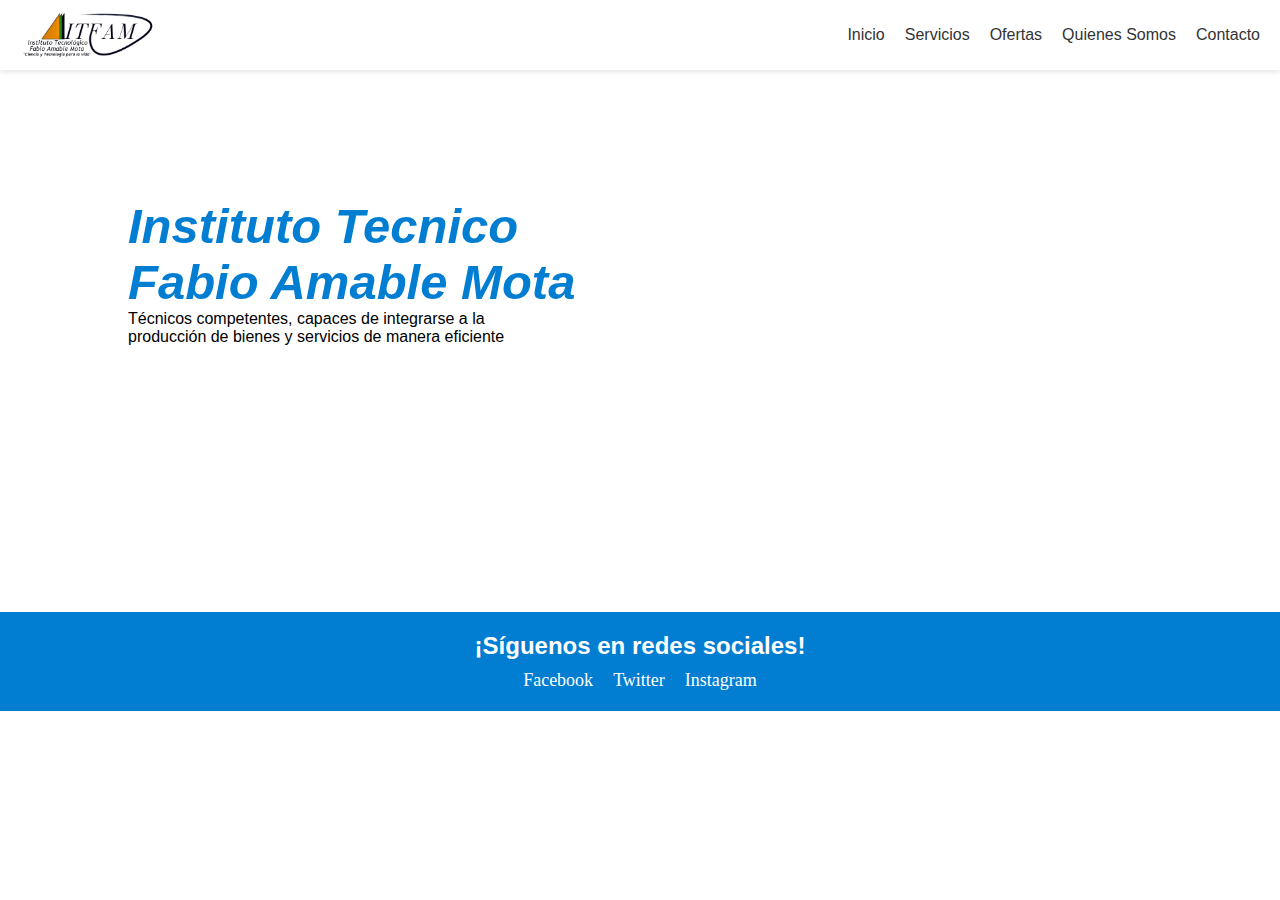
<file: index.html>
<!DOCTYPE html>
<html lang="en">
<head>
    <meta charset="UTF-8">
    <meta http-equiv="X-UA-Compatible" content="IE=edge">
    <meta name="viewport" content="width=device-width, initial-scale=1.0">
    <title>ITFAM - Inicio</title>
    <link rel="stylesheet" href="CSS/index.css">
</head>
<body>
    <nav class="navbar">
        <div class="navbar-logo">
          <img src="IMG/logo.png">
        </div>
        <ul class="navbar-menu">
            <li class="navbar-item"><a href="index.html">Inicio</a></li>
            <li class="navbar-item"><a href="servicios.html">Servicios</a></li>
            <li class="navbar-item"><a href="ofertas.html">Ofertas</a></li>
            <li class="navbar-item"><a href="nosotros.html">Quienes Somos</a></li>            
            <li class="navbar-item"><a href="contactos.html">Contacto</a></li>
        </ul>
      </nav>
      <main>
        <h1>
            Instituto Tecnico Fabio Amable Mota
        </h1>
        <p>
          Técnicos competentes, capaces de integrarse a la producción de bienes y servicios de manera eficiente
        </p>
      </main>
      <footer class="footer">
        <div class="footer-content">
          <h4 class="footer-title">¡Síguenos en redes sociales!</h4>
          <ul class="footer-social">
            <li><a href="#" class="social-link">Facebook</a></li>
            <li><a href="#" class="social-link">Twitter</a></li>
            <li><a href="#" class="social-link">Instagram</a></li>
          </ul>
        </div>
      </footer>
</body>
</html>


<script>
    var splide = new Splide( '.splide' );
    splide.mount();
</script>
</file>
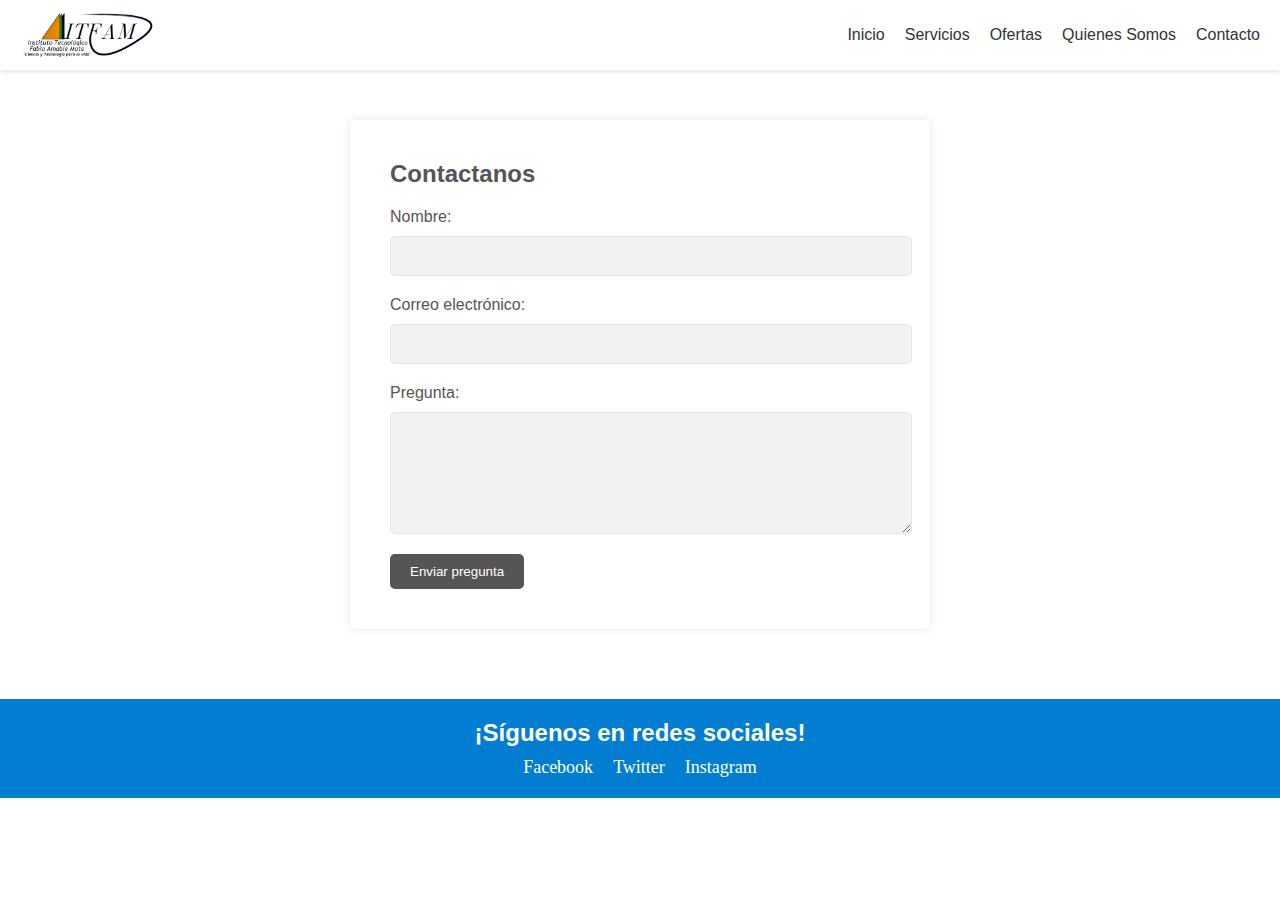
<file: contactos.html>
<!DOCTYPE html>
<html lang="en">
<head>
    <meta charset="UTF-8">
    <meta http-equiv="X-UA-Compatible" content="IE=edge">
    <meta name="viewport" content="width=device-width, initial-scale=1.0">
    <title>ITFAM - Contactanos</title>
    <link rel="stylesheet" href="CSS/preguntas.css">
</head>
<body>
    <nav class="navbar">
        <div class="navbar-logo">
          <img src="IMG/logo.png">
        </div>
        <ul class="navbar-menu">
          <li class="navbar-item"><a href="index.html">Inicio</a></li>
          <li class="navbar-item"><a href="servicios.html">Servicios</a></li>
          <li class="navbar-item"><a href="ofertas.html">Ofertas</a></li>
          <li class="navbar-item"><a href="nosotros.html">Quienes Somos</a></li>
          <li class="navbar-item"><a href="contactos.html">Contacto</a></li>
        </ul>
      </nav>
      <main>
        <form>
            <h2>Contactanos</h2>
            <label for="nombre">Nombre:</label>
            <input type="text" id="nombre" name="nombre" required>
            <label for="email">Correo electrónico:</label>
            <input type="email" id="email" name="email" required>
            <label for="pregunta">Pregunta:</label>
            <textarea id="pregunta" name="pregunta" rows="5" required></textarea>
            <input type="submit" value="Enviar pregunta">
        </form>
      </main>
      <footer class="footer">
        <div class="footer-content">
          <h4 class="footer-title">¡Síguenos en redes sociales!</h4>
          <ul class="footer-social">
            <li><a href="#" class="social-link">Facebook</a></li>
            <li><a href="#" class="social-link">Twitter</a></li>
            <li><a href="#" class="social-link">Instagram</a></li>
          </ul>
        </div>
      </footer>
</body>
</html>


<script>
    var splide = new Splide( '.splide' );
    splide.mount();
</script>
</file>
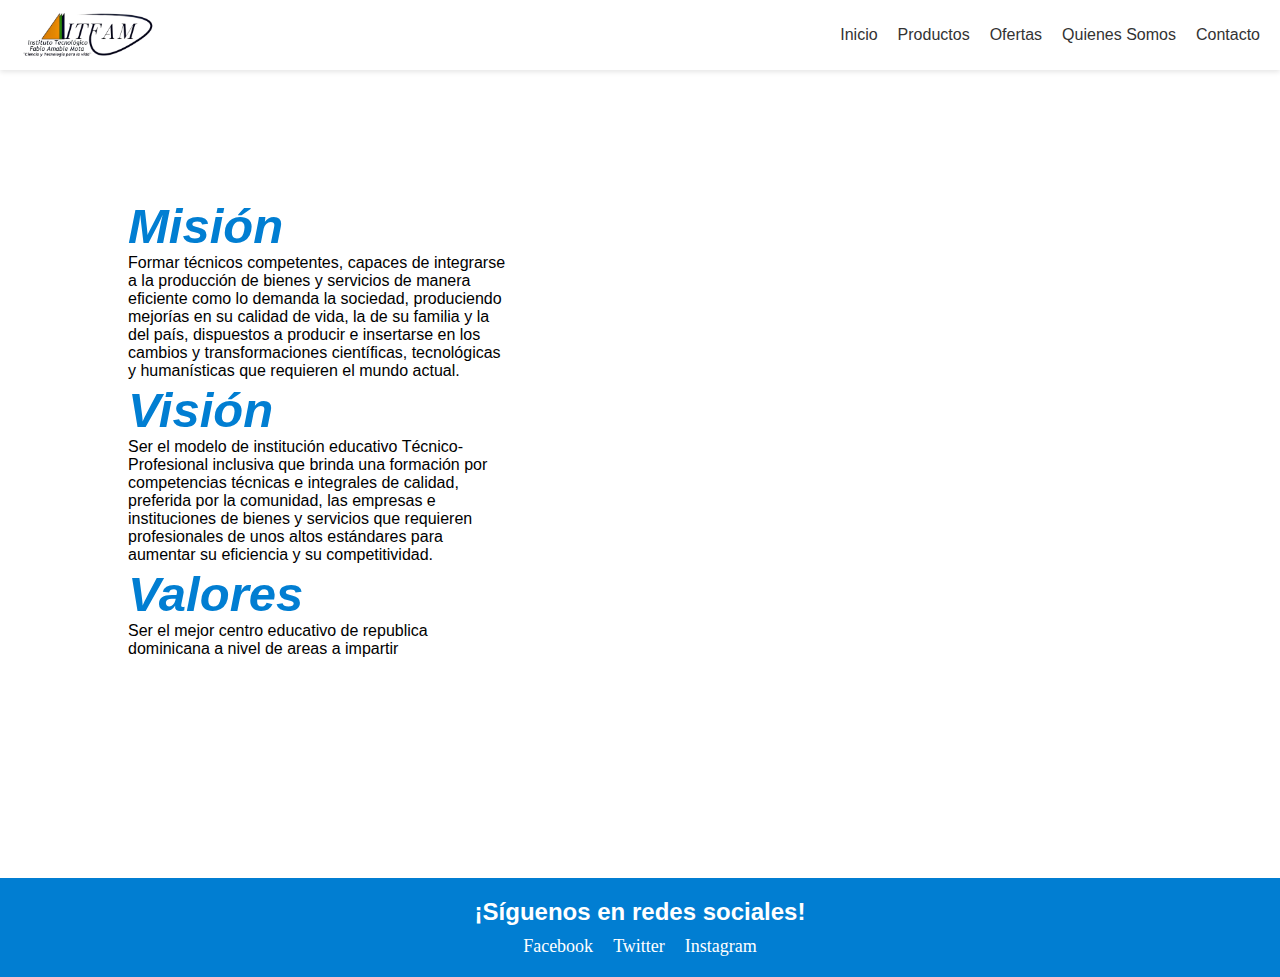
<file: nosotros.html>
<!DOCTYPE html>
<html lang="en">
<head>
    <meta charset="UTF-8">
    <meta http-equiv="X-UA-Compatible" content="IE=edge">
    <meta name="viewport" content="width=device-width, initial-scale=1.0">
    <title>ITFAM - Inicio</title>
    <link rel="stylesheet" href="CSS/nosotros.css">
</head>
<body>
    <nav class="navbar">
        <div class="navbar-logo">
          <img src="IMG/logo.png">
        </div>
        <ul class="navbar-menu">
          <li class="navbar-item"><a href="index.html">Inicio</a></li>
          <li class="navbar-item"><a href="productos.html">Productos</a></li>
          <li class="navbar-item"><a href="ofertas.html">Ofertas</a></li>
          <li class="navbar-item"><a href="nosotros.html">Quienes Somos</a></li>
          <li class="navbar-item"><a href="contactos.html">Contacto</a></li>
        </ul>
      </nav>
      <main>
        <div class="columna-1">
            <h1>
              Misión
            </h1>
            <p>
              Formar técnicos competentes, capaces de integrarse a la producción de bienes y servicios de manera eficiente como lo demanda la sociedad, produciendo mejorías en su calidad de vida, la de su familia y la del país, dispuestos a producir e insertarse en los cambios y transformaciones científicas, tecnológicas y humanísticas que requieren el mundo actual.
            </p>
        </div>
        <div class="columna-2">
            <h1>
              Visión
            </h1>
            <p>
              Ser el modelo de institución educativo Técnico-Profesional inclusiva que brinda una formación por competencias técnicas e integrales de calidad, preferida por la comunidad, las empresas e instituciones de bienes y servicios que requieren profesionales de unos altos estándares para aumentar su eficiencia y su competitividad.
            </p>
        </div>
        <div class="columna-3">
            <h1>
              Valores
            </h1>
            <p>
                Ser el mejor centro educativo de republica dominicana a nivel de areas a impartir
            </p>
        </div>
      </main>
      <footer class="footer">
        <div class="footer-content">
          <h4 class="footer-title">¡Síguenos en redes sociales!</h4>
          <ul class="footer-social">
            <li><a href="#" class="social-link">Facebook</a></li>
            <li><a href="#" class="social-link">Twitter</a></li>
            <li><a href="#" class="social-link">Instagram</a></li>
          </ul>
        </div>
      </footer>
</body>
</html>


<script>
    var splide = new Splide( '.splide' );
    splide.mount();
</script>
</file>
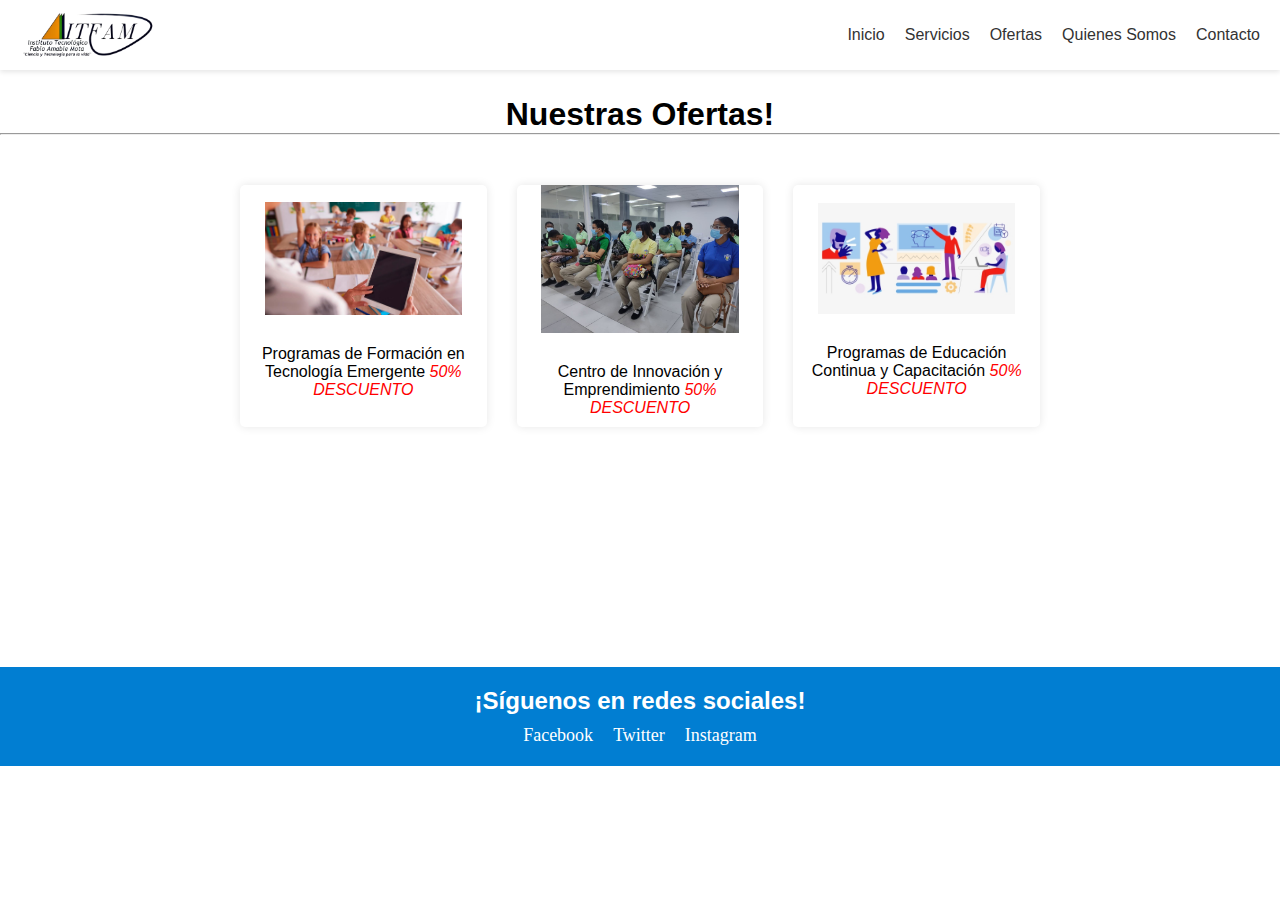
<file: ofertas.html>
<!DOCTYPE html>
<html lang="en">
<head>
    <meta charset="UTF-8">
    <meta http-equiv="X-UA-Compatible" content="IE=edge">
    <meta name="viewport" content="width=device-width, initial-scale=1.0">
    <title>ITFAM - Inicio</title>
    <link rel="stylesheet" href="CSS/servicios.css">
</head>
<body>
    <nav class="navbar">
        <div class="navbar-logo">
          <img src="IMG/logo.png">
        </div>
        <ul class="navbar-menu">
          <li class="navbar-item"><a href="index.html">Inicio</a></li>
          <li class="navbar-item"><a href="servicios.html">Servicios</a></li>
          <li class="navbar-item"><a href="ofertas.html">Ofertas</a></li>
          <li class="navbar-item"><a href="nosotros.html">Quienes Somos</a></li>
          <li class="navbar-item"><a href="contactos.html">Contacto</a></li>
        </ul>
      </nav>
      <main>
        <h1>Nuestras Ofertas!</h1>
        <hr>
        <div class="container">
            <div class="column">
                <img src="IMG/Programas de Formación en Tecnología Emergente.jpeg" alt="Imagen 1">
                <p>Programas de Formación en Tecnología Emergente <discount>50% DESCUENTO</discount></p>
            </div>
            <div class="column">
                <img src="IMG/Centro de Innovación y Emprendimiento.jpeg" alt="Imagen 2">
                <p>Centro de Innovación y Emprendimiento <discount>50% DESCUENTO</discount></p>
            </div>
            <div class="column">
                <img src="IMG/Programas de Educación Continua y Capacitación.jpg" alt="Imagen 3">
                <p>Programas de Educación Continua y Capacitación <discount>50% DESCUENTO</discount></p>
            </div>
        </div>
      </main>
      <footer class="footer">
        <div class="footer-content">
          <h4 class="footer-title">¡Síguenos en redes sociales!</h4>
          <ul class="footer-social">
            <li><a href="#" class="social-link">Facebook</a></li>
            <li><a href="#" class="social-link">Twitter</a></li>
            <li><a href="#" class="social-link">Instagram</a></li>
          </ul>
        </div>
      </footer>
</body>
</html>


<script>
    var splide = new Splide( '.splide' );
    splide.mount();
</script>
</file>
<file: CSS/index.css>
*
{
    margin: 0;
    padding: 0;
}

.navbar {
    background-color: #fff;
    height: 70px;
    display: flex;
    justify-content: space-between;
    align-items: center;
    padding: 0 20px;
    box-shadow: 0 2px 5px rgba(0, 0, 0, 0.1);
  }
  
  .navbar-logo img {
    height: 50px;
  }
  
  .navbar-menu {
    list-style: none;
    display: flex;
    align-items: center;
  }
  
  .navbar-item {
    margin-right: 20px;
  }
  
  .navbar-item:last-child {
    margin-right: 0;
  }
  
  .navbar-item a {
    text-decoration: none;
    color: #333;
    font-size: 16px;
    transition: color 0.3s ease;
    font-family: 'Gill Sans', 'Gill Sans MT', Calibri, 'Trebuchet MS', sans-serif;
  }
  
  .navbar-item a:hover {
    color: yellow;
  }

main h1
{
    width: 40%;
    padding: 10% 10% 0 10%;
    color: #017ed2;
    font-style: italic;
    font-family: sans-serif;
    font-size: 49px;
}

main p
{
    position: absolute;
    width: 30%;
    left: 10%;
    font-size: 16px;
    font-family: 'Lucida Sans', 'Lucida Sans Regular', 'Lucida Grande', 'Lucida Sans Unicode', Geneva, Verdana, sans-serif;
}

.footer {
    background-color: #017ed2;
    padding: 20px;
    text-align: center;
    color: #fff;
    margin-top: 23.57%;
  }
  
  .footer-content {
    display: flex;
    flex-direction: column;
    align-items: center;
  }
  
  .footer-title {
    font-size: 24px;
    margin-bottom: 10px;
    font-family: Verdana, Geneva, Tahoma, sans-serif;
  }
  
  .footer-social {
    list-style: none;
    padding: 0;
    display: flex;
    justify-content: center;
  }
  
  .social-link {
    text-decoration: none;
    color: #fff;
    font-size: 18px;
    margin: 0 10px;
    position: relative;
    transition: color 0.3s;
  }
  
  .social-link:hover {
    color: #ffcc00;
  }
  
  .social-link::after {
    content: "";
    position: absolute;
    bottom: -5px;
    left: 0;
    width: 100%;
    height: 2px;
    background-color: #ffcc00;
    transform: scaleX(0);
    transition: transform 0.3s;
  }
  
  .social-link:hover::after {
    transform: scaleX(1);
  }
</file>
<file: CSS/preguntas.css>
*
{
    margin: 0;
    padding: 0;
}

.navbar {
    background-color: #fff;
    height: 70px;
    display: flex;
    justify-content: space-between;
    align-items: center;
    padding: 0 20px;
    box-shadow: 0 2px 5px rgba(0, 0, 0, 0.1);
  }
  
  .navbar-logo img {
    height: 50px;
  }
  
  .navbar-menu {
    list-style: none;
    display: flex;
    align-items: center;
  }
  
  .navbar-item {
    margin-right: 20px;
  }
  
  .navbar-item:last-child {
    margin-right: 0;
  }
  
  .navbar-item a {
    text-decoration: none;
    color: #333;
    font-size: 16px;
    transition: color 0.3s ease;
    font-family: 'Gill Sans', 'Gill Sans MT', Calibri, 'Trebuchet MS', sans-serif;
  }
  
  .navbar-item a:hover {
    color: yellow;
  }

.footer {
    background-color: #017ed2;
    padding: 20px;
    text-align: center;
    color: #fff;
    margin-top: 70px;
  }
  
  .footer-content {
    display: flex;
    flex-direction: column;
    align-items: center;
  }
  
  .footer-title {
    font-size: 24px;
    margin-bottom: 10px;
    font-family: Verdana, Geneva, Tahoma, sans-serif;
  }
  
  .footer-social {
    list-style: none;
    padding: 0;
    display: flex;
    justify-content: center;
  }
  
  .social-link {
    text-decoration: none;
    color: #fff;
    font-size: 18px;
    margin: 0 10px;
    position: relative;
    transition: color 0.3s;
  }
  
  .social-link:hover {
    color: #ffcc00;
  }
  
  .social-link::after {
    content: "";
    position: absolute;
    bottom: -5px;
    left: 0;
    width: 100%;
    height: 2px;
    background-color: #ffcc00;
    transform: scaleX(0);
    transition: transform 0.3s;
  }
  
  .social-link:hover::after {
    transform: scaleX(1);
  }
  

form {
    max-width: 500px;
    margin: 50px auto;
    background-color: #fff;
    padding: 40px;
    box-shadow: 0px 0px 10px rgba(0, 0, 0, 0.1);
    border-radius: 5px;
    font-family: 'Lucida Sans', 'Lucida Sans Regular', 'Lucida Grande', 'Lucida Sans Unicode', Geneva, Verdana, sans-serif;
}

form h2 {
    font-size: 24px;
    margin-bottom: 20px;
    color: #555;
}

form label {
    display: block;
    font-size: 16px;
    margin-bottom: 10px;
    color: #555;
}

input[type="text"],
input[type="email"],
textarea {
    display: block;
    width: 100%;
    padding: 10px;
    margin-bottom: 20px;
    border-radius: 5px;
    border: 1px solid #e6e6e6;
    background-color: #f2f2f2;
    color: #555;
    font-size: 16px;
}

form textarea {
    resize: vertical;
    min-height: 100px;
}

input[type="submit"] {
    display: inline-block;
    padding: 10px 20px;
    background-color: #555;
    color: #fff;
    border-radius: 5px;
    border: none;
    cursor: pointer;
    transition: all 0.3s ease;
}

input[type="submit"]:hover {
    background-color: #fff;
    color: #555;
    text-decoration: none;
    border-color: #555;
    transition: all 0.3s ease;
}
</file>
<file: CSS/nosotros.css>
*
{
    margin: 0;
    padding: 0;
}

.navbar {
    background-color: #fff;
    height: 70px;
    display: flex;
    justify-content: space-between;
    align-items: center;
    padding: 0 20px;
    box-shadow: 0 2px 5px rgba(0, 0, 0, 0.1);
  }
  
  .navbar-logo img {
    height: 50px;
  }
  
  .navbar-menu {
    list-style: none;
    display: flex;
    align-items: center;
  }
  
  .navbar-item {
    margin-right: 20px;
  }
  
  .navbar-item:last-child {
    margin-right: 0;
  }
  
  .navbar-item a {
    text-decoration: none;
    color: #333;
    font-size: 16px;
    transition: color 0.3s ease;
    font-family: 'Gill Sans', 'Gill Sans MT', Calibri, 'Trebuchet MS', sans-serif;
  }
  
  .navbar-item a:hover {
    color: yellow;
  }



.columna-1 h1
{
    width: 40%;
    padding: 10% 10% 0 10%;
    color: #017ed2;
    font-style: italic;
    font-family: sans-serif;
    font-size: 49px;
}

.columna-1 p
{
    position: absolute;
    width: 30%;
    left: 10%;
    font-size: 16px;
    font-family: 'Lucida Sans', 'Lucida Sans Regular', 'Lucida Grande', 'Lucida Sans Unicode', Geneva, Verdana, sans-serif;
}

.columna-2 h1
{
    width: 40%;
    padding: 10% 10% 0 10%;
    color: #017ed2;
    font-style: italic;
    font-family: sans-serif;
    font-size: 49px;
}

.columna-2 p
{
    position: absolute;
    width: 30%;
    left: 10%;
    font-size: 16px;
    font-family: 'Lucida Sans', 'Lucida Sans Regular', 'Lucida Grande', 'Lucida Sans Unicode', Geneva, Verdana, sans-serif;
}

.columna-3 h1
{
    width: 40%;
    padding: 10% 10% 0 10%;
    color: #017ed2;
    font-style: italic;
    font-family: sans-serif;
    font-size: 49px;
}

.columna-3 p
{
    position: absolute;
    width: 30%;
    left: 10%;
    font-size: 16px;
    font-family: 'Lucida Sans', 'Lucida Sans Regular', 'Lucida Grande', 'Lucida Sans Unicode', Geneva, Verdana, sans-serif;
}


.footer {
    background-color: #017ed2;
    padding: 20px;
    text-align: center;
    color: #fff;
    margin-top: 20%;
  }
  
  .footer-content {
    display: flex;
    flex-direction: column;
    align-items: center;
  }
  
  .footer-title {
    font-size: 24px;
    margin-bottom: 10px;
    font-family: Verdana, Geneva, Tahoma, sans-serif;
  }
  
  .footer-social {
    list-style: none;
    padding: 0;
    display: flex;
    justify-content: center;
  }
  
  .social-link {
    text-decoration: none;
    color: #fff;
    font-size: 18px;
    margin: 0 10px;
    position: relative;
    transition: color 0.3s;
  }
  
  .social-link:hover {
    color: #ffcc00;
  }
  
  .social-link::after {
    content: "";
    position: absolute;
    bottom: -5px;
    left: 0;
    width: 100%;
    height: 2px;
    background-color: #ffcc00;
    transform: scaleX(0);
    transition: transform 0.3s;
  }
  
  .social-link:hover::after {
    transform: scaleX(1);
  }
</file>
<file: CSS/servicios.css>
*
{
    margin: 0;
    padding: 0;
}

.navbar {
    background-color: #fff;
    height: 70px;
    display: flex;
    justify-content: space-between;
    align-items: center;
    padding: 0 20px;
    box-shadow: 0 2px 5px rgba(0, 0, 0, 0.1);
  }
  
  .navbar-logo img {
    height: 50px;
  }
  
  .navbar-menu {
    list-style: none;
    display: flex;
    align-items: center;
  }
  
  .navbar-item {
    margin-right: 20px;
  }
  
  .navbar-item:last-child {
    margin-right: 0;
  }
  
  .navbar-item a {
    text-decoration: none;
    color: #333;
    font-size: 16px;
    transition: color 0.3s ease;
    font-family: 'Gill Sans', 'Gill Sans MT', Calibri, 'Trebuchet MS', sans-serif;
  }
  
  .navbar-item a:hover {
    color: yellow;
  }

.container {
    max-width: 800px;
    margin: 0 auto;
    display: flex;
    flex-wrap: wrap;
    align-items: stretch;
    justify-content: space-between;
    padding: 50px;
}

main h1
{
  text-align: center;
  font-family: Arial, Helvetica, sans-serif;
  margin-top: 2%;
}

discount
{
  color: red;
  font-style: oblique;
  font-family: 'Lucida Sans', 'Lucida Sans Regular', 'Lucida Grande', 'Lucida Sans Unicode', Geneva, Verdana, sans-serif;
}

.column {
    flex-basis: calc(33.33% - 20px);
    background-color: #fff;
    margin-bottom: 10px;
    box-shadow: 0px 0px 10px rgba(0, 0, 0, 0.1);
    border-radius: 5px;
    display: flex;
    flex-direction: column;
    align-items: center;
    justify-content: center;
}

.column img {
    max-width: 80%;
    height: auto;
    margin-bottom: 20px;
}

.column p
{
  font-family: Arial, Helvetica, sans-serif;
  margin: 10px;
  text-align: center;
}

.footer {
    background-color: #017ed2;
    padding: 20px;
    text-align: center;
    color: #fff;
    margin-top: 14.1%;
  }
  
  .footer-content {
    display: flex;
    flex-direction: column;
    align-items: center;
  }
  
  .footer-title {
    font-size: 24px;
    margin-bottom: 10px;
    font-family: Verdana, Geneva, Tahoma, sans-serif;
  }
  
  .footer-social {
    list-style: none;
    padding: 0;
    display: flex;
    justify-content: center;
  }
  
  .social-link {
    text-decoration: none;
    color: #fff;
    font-size: 18px;
    margin: 0 10px;
    position: relative;
    transition: color 0.3s;
  }
  
  .social-link:hover {
    color: #ffcc00;
  }
  
  .social-link::after {
    content: "";
    position: absolute;
    bottom: -5px;
    left: 0;
    width: 100%;
    height: 2px;
    background-color: #ffcc00;
    transform: scaleX(0);
    transition: transform 0.3s;
  }
  
  .social-link:hover::after {
    transform: scaleX(1);
  }
</file>
